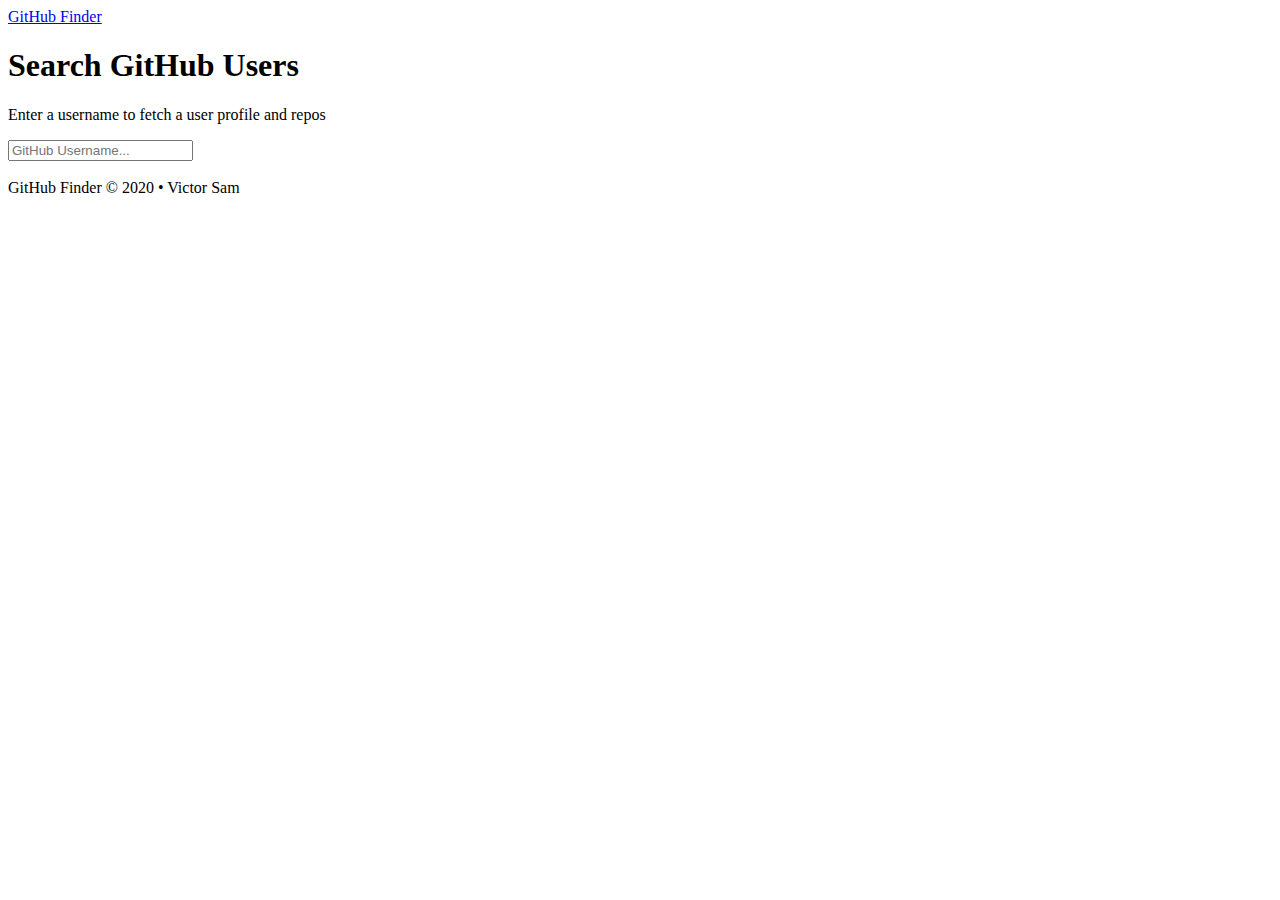
<file: gitfinder/index.html>
<!DOCTYPE html>
<html lang="en">
<head>
  <meta charset="UTF-8">
  <meta name="viewport" content="width=device-width, initial-scale=1.0">
  <meta http-equiv="X-UA-Compatible" content="ie=edge">
  <link rel="stylesheet" href="https://bootswatch.com/4/litera/bootstrap.min.css">
  <title>GitHub Finder</title>
</head>
<body>
  <nav class="navbar navbar-dark bg-primary mb-3">
    <div class="container">
      <a href="#" class="navbar-brand">GitHub Finder</a>
    </div>
  </nav>
  <div class="container searchContainer">
    <div class="search card card-body">
      <h1>Search GitHub Users</h1>
      <p class="lead">Enter a username to fetch a user profile and repos</p>
      <input type="text" id="searchUser" class="form-control" placeholder="GitHub Username...">
    </div>
    <br>
    <div id="profile"></div>
  </div>

  <footer class="mt-5 p-3 text-center bg-light">
    GitHub Finder &copy; 2020 &bull; Victor Sam
  </footer>
  
  <script src="https://code.jquery.com/jquery-3.2.1.slim.min.js" integrity="sha384-KJ3o2DKtIkvYIK3UENzmM7KCkRr/rE9/Qpg6aAZGJwFDMVNA/GpGFF93hXpG5KkN" crossorigin="anonymous"></script>
  <script src="https://cdnjs.cloudflare.com/ajax/libs/popper.js/1.12.3/umd/popper.min.js" integrity="sha384-vFJXuSJphROIrBnz7yo7oB41mKfc8JzQZiCq4NCceLEaO4IHwicKwpJf9c9IpFgh" crossorigin="anonymous"></script>
  <script src="https://maxcdn.bootstrapcdn.com/bootstrap/4.0.0-beta.2/js/bootstrap.min.js" integrity="sha384-alpBpkh1PFOepccYVYDB4do5UnbKysX5WZXm3XxPqe5iKTfUKjNkCk9SaVuEZflJ" crossorigin="anonymous"></script>

  <script src="github.js"></script>
  <script src="ui.js"></script>
  <script src="app.js"></script>
</body>
</html>
</file>
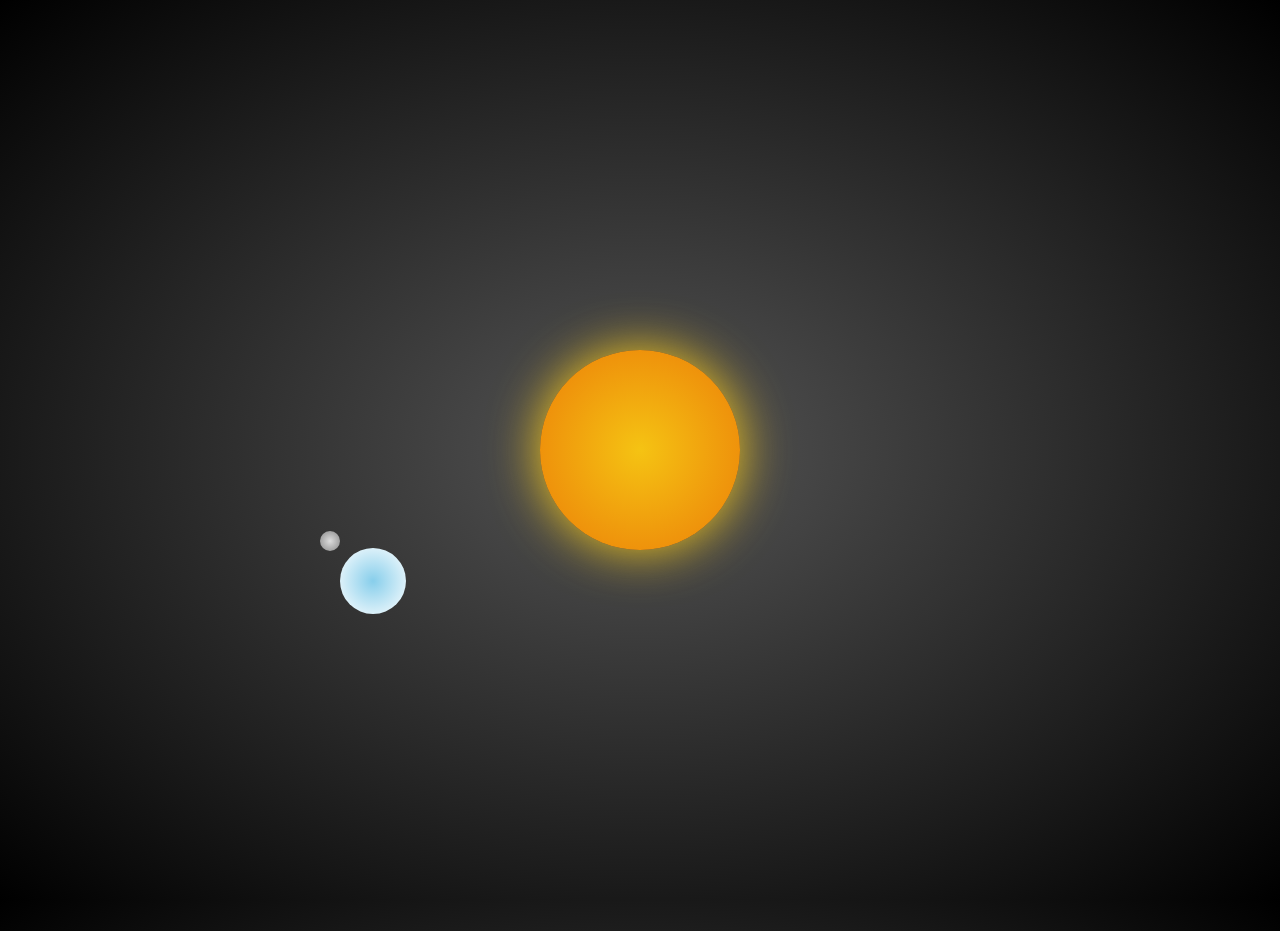
<file: solarsystem/index.html>
<!DOCTYPE html>
    <html>
        <head>
            <link rel="stylesheet" href="solarstyles.css" type="text/css">
            <title>My Solar System</title>
        </head>
        <body id="universe">
            <div id="stars"></div>
            <div id="sun"></div>
            <div id="earthOrbit">
                <div id="earth"></div>
                <div id=moonOrbit>
                    <div id="moon"></div>
                </div>
            
            </div>


        </body>
    </html>
</file>
<file: solarsystem/solarstyles.css>
/* sunflare animation */
@keyframes sunflare {
    from {
        -webkit-box-shadow: 0 0 50px #f5c91a;
        -o-box-shadow: 0 0 50px #f5c91a;
        -moz-box-shadow: 0 0 50px #f5c91a;
        box-shadow: 0 0 50px #f5c91a;
    }
    to {-webkit-box-shadow: 0 0 100px #f5c91a;
        -o-box-shadow: 0 0 100px #f5c91a;
        -moz-box-shadow: 0 0 100px #f5c91a;
        box-shadow: 0 0 100px #f5c91a;
    }
}

@-webkit-keyframes sunflare {
    from {
        -webkit-box-shadow: 0 0 50px #f5c91a;
        -o-box-shadow: 0 0 50px #f5c91a;
        -moz-box-shadow: 0 0 50px #f5c91a;
        box-shadow: 0 0 50px #f5c91a;
    }
    to {-webkit-box-shadow: 0 0 100px #f5c91a;
        -o-box-shadow: 0 0 100px #f5c91a;
        -moz-box-shadow: 0 0 100px #f5c91a;
        box-shadow: 0 0 100px #f5c91a;
    }
}

@-moz-keyframes sunflare {
    from {
        -webkit-box-shadow: 0 0 50px #f5c91a;
        -o-box-shadow: 0 0 50px #f5c91a;
        -moz-box-shadow: 0 0 50px #f5c91a;
        box-shadow: 0 0 50px #f5c91a;
    }
    to {-webkit-box-shadow: 0 0 100px #f5c91a;
        -o-box-shadow: 0 0 100px #f5c91a;
        -moz-box-shadow: 0 0 100px #f5c91a;
        box-shadow: 0 0 100px #f5c91a;
    }
}
@-o-keyframes sunflare {
    from {
        -webkit-box-shadow: 0 0 50px #f5c91a;
        -o-box-shadow: 0 0 50px #f5c91a;
        -moz-box-shadow: 0 0 50px #f5c91a;
        box-shadow: 0 0 50px #f5c91a;
    }
    to {-webkit-box-shadow: 0 0 100px #f5c91a;
        -o-box-shadow: 0 0 100px #f5c91a;
        -moz-box-shadow: 0 0 100px #f5c91a;
        box-shadow: 0 0 100px #f5c91a;
    }
}

/* spin amination */
@keyframes spin {
    from { transform: rotate(0) }
    to { transform: rotate(360deg)}

}

@-o-keyframes spin {
    from { transform: rotate(0) }
    to { transform: rotate(360deg)}

}

@-moz-keyframes spin {
    from { transform: rotate(0) }
    to { transform: rotate(360deg)}

}

@-webkit-keyframes spin {
    from { transform: rotate(0) }
    to { transform: rotate(360deg)}

}



html, body {
    height: 100%;
    width: 100%;
}

#universe {
    background: black;
    background: -webkit-radial-gradient(#555, #000);
    background: -moz-radial-gradient(#555, #000);
    background: -o-radial-gradient(#555, #000);
    background: radial-gradient(#555, #000);
}

#sun {
    height: 200px;
    width: 200px;
    z-index: 4;
    margin-top: -100px;
    margin-left: -100px;
    position: absolute;
    top: 50%;
    left: 50%;

    
    -webkit-border-radius: 200px;
    -o-border-radius: 200px;
    -moz-border-radius: 200px;
    border-radius: 200px;

    background: orange;
    background: -webkit-radial-gradient(#f5c313, #ec7e08);
    background: -moz-radial-gradient(#f5c313, #ec7e08);
    background: -o-radial-gradient(#f5c313, #ec7e08);
    background: radial-gradient(#f5c313, #ec7e08);

    -webkit-box-shadow: #f5c91a 0 0 50px;
    -moz-box-shadow: #f5c91a 0 0 50px;
    -o-box-shadow: #f5c91a 0 0 50px;
    box-shadow: #f5c91a 0 0 50px;

    -webkit-animation: sunflare 3s infinite alternate;
    -o-animation: sunflare 3s infinite alternate;
    -moz-animation: sunflare 3s infinite alternate;
    animation: sunflare 3s infinite alternate;
}

div#earth {
    height: 66px;
    width: 66px;
    /* margin-top: -100px; */
    /* margin-left: -100px; */
    position: absolute;
    /* top: 50%; */
    /* left: 50%; */

    
    -webkit-border-radius: 66px;
    -o-border-radius: 66px;
    -moz-border-radius: 66px;
    border-radius: 66px;

    background: blue;
    background: -webkit-radial-gradient(white,  blue);
    background: -moz-radial-gradient(skyblue, white);
    background: -o-radial-gradient(skyblue, white);
    background: radial-gradient(skyblue, white);

    animation: spin 3s linear infinite;
    -moz-animation: spin 3s linear infinite;
    -o-animation: spin 3s linear infinite;
    -webkit-animation: spin  linear infinite;
}

#earthOrbit {
    /* border: solid 1px red; */
    position: absolute;
    z-index: 6;
    top: 59%;
    left: 50%;
    margin-top: -300px;
    margin-left: -300px;
    height: 700px;
    width: 600px;

    border-radius: 100%;
    -webkit-border-radius: 100%;
    -moz-border-radius: 100%;
    -o-border-radius: 100%;

    animation: spin 30s linear infinite;
    -moz-animation: spin 30s linear infinite;
    -o-animation: spin 30s linear infinite;
    -webkit-animation: spin 30s linear infinite;
}

#earth {
    position: absolute;
    top: 50%;
    left: 0;

    margin-top: -33px;
}

#moonOrbit {
    /* border: solid 1px red; */

    height: 100px;
    width: 100px;
    z-index: 6;
    position: absolute;
    top: 50%;
    left: -20px;
    margin-top: -50px;

    border-radius: 100%;
    -webkit-border-radius: 100%;
    -moz-border-radius: 100%;
    -o-border-radius: 100%;

    animation: spin 1s linear infinite reverse;
    -moz-animation: spin 1s linear infinite reverse;
    -o-animation: spin 1s linear infinite reverse;
    -webkit-animation: spin 1s linear infinite reverse;
}

#moon {
    height: 20px;
    width: 20px;

    background: gray;
    background: -webkit-radial-gradient(#ddd, #888);
    background: radial-gradient(#ddd, #888);
    background: -o-radial-gradient(#ddd, #888);
    background: -moz-radial-gradient(#ddd, #888);

    border-radius: 100%;
    -webkit-border-radius: 100%;
    -moz-border-radius: 100%;
    -o-border-radius: 100%;
}
</file>
